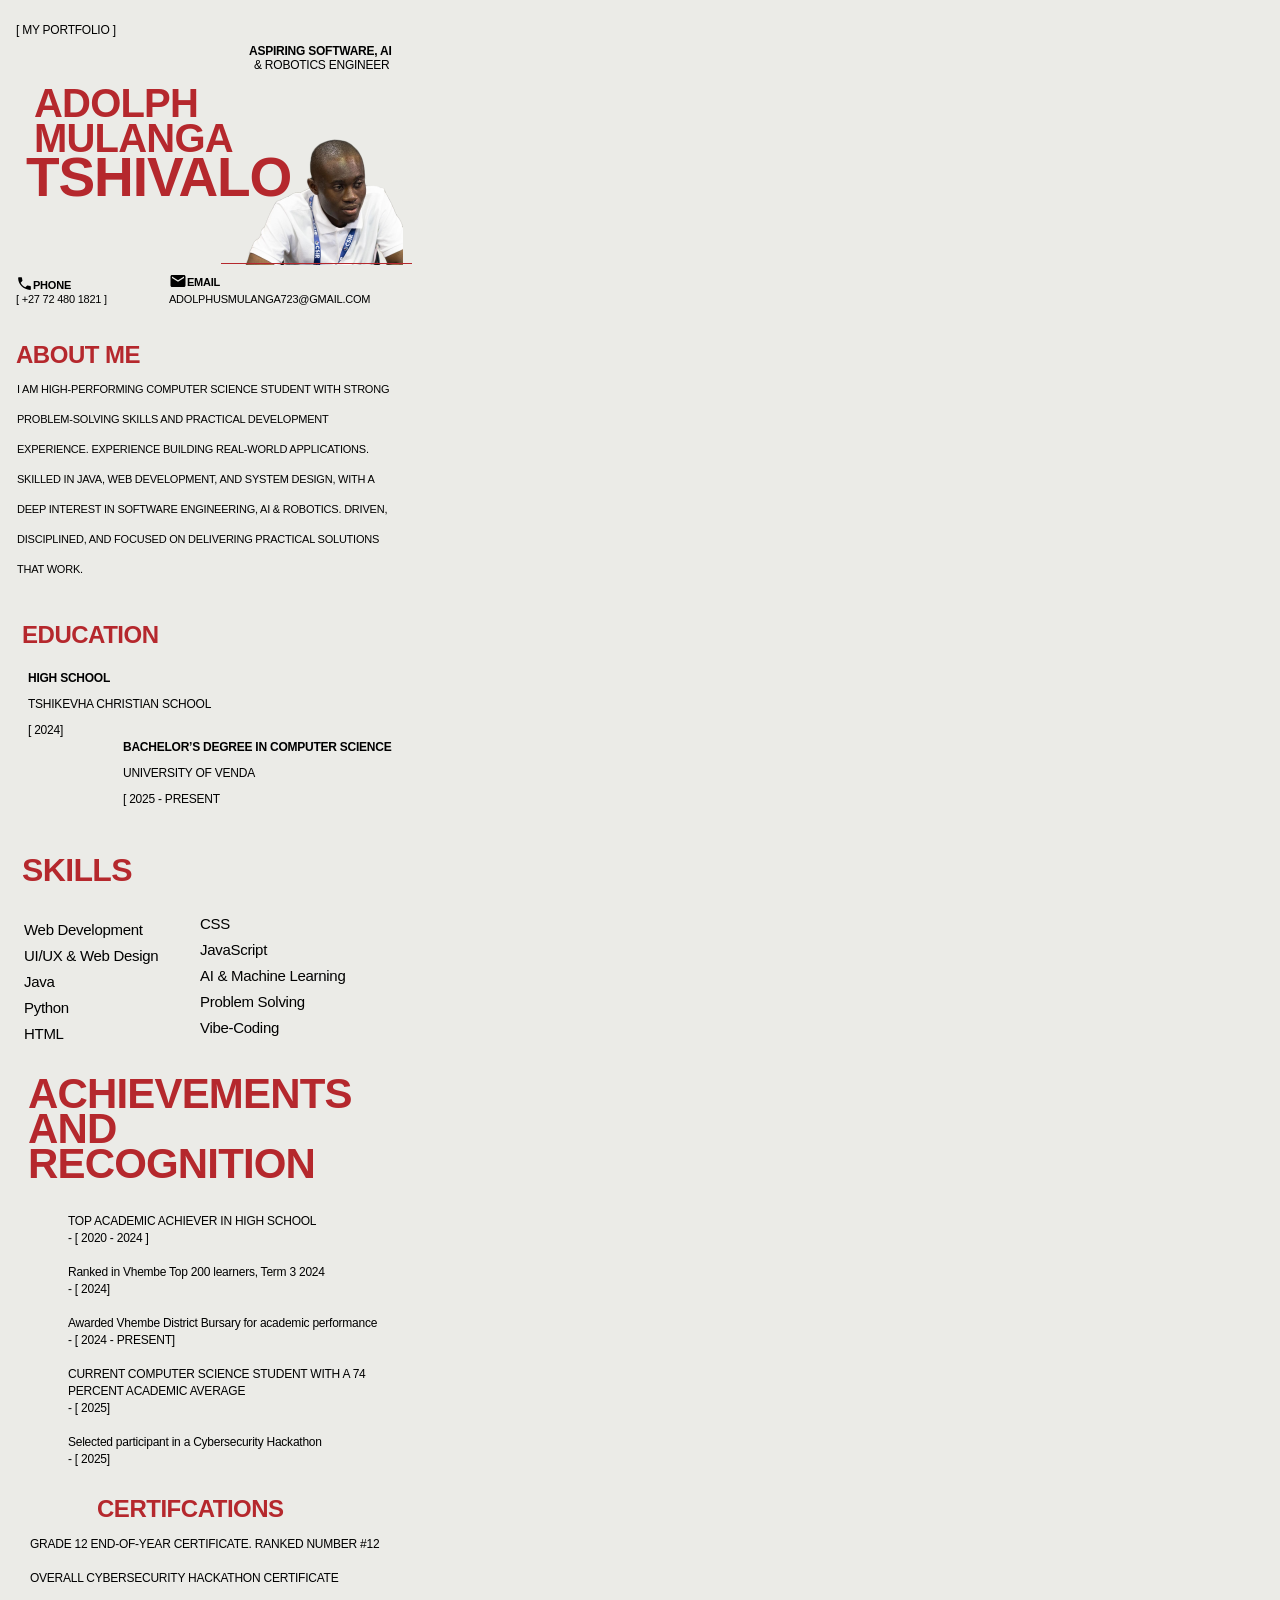
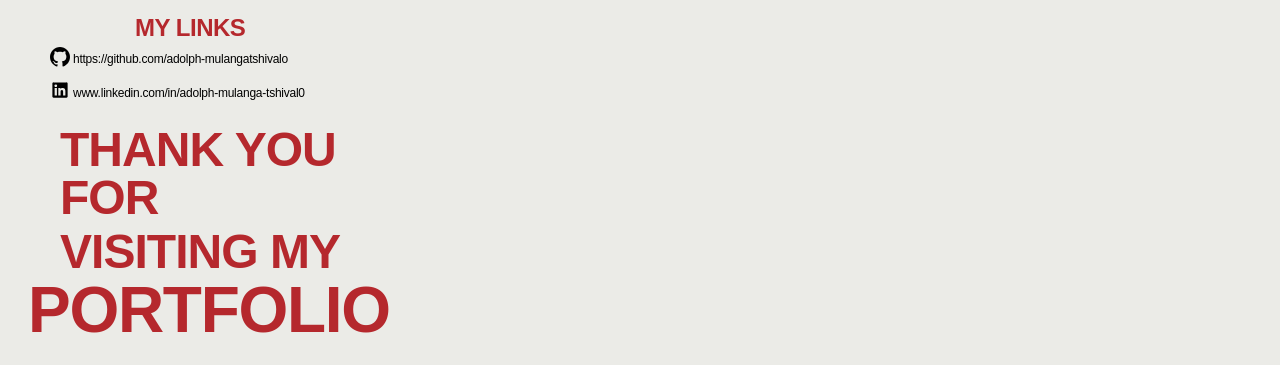
<file: index.html>
<!DOCTYPE html>
<html lang="en">
<head>
  <meta charset="UTF-8">
  <meta http-equiv="X-UA-Compatible" content="IE=edge">
  <meta name="viewport" content="width=device-width, initial-scale=1.0">
  <link rel="stylesheet" href="./vars.css">
  <link rel="stylesheet" href="./style.css">
  
  
  <style>
   a,
   button,
   input,
   select,
   h1,
   h2,
   h3,
   h4,
   h5,
   * {
       box-sizing: border-box;
       margin: 0;
       padding: 0;
       border: none;
       text-decoration: none;
       background: none;
   
       -webkit-font-smoothing: antialiased;
   }
   
   menu, ol, ul {
       list-style-type: none;
       margin: 0;
       padding: 0;
   }
   </style>
  <title>Document</title>
</head>
<body>
  <div class="i-phone-17-1">
    <div class="adolph-mulanga">ADOLPH MULANGA</div>
    <div class="tshivalo">TSHIVALO</div>
    <div class="my-portfolio">[ MY PORTFOLIO ]</div>
    <div class="robotics-engineer">&amp; ROBOTICS ENGINEER</div>
    <div class="phone">PHONE</div>
    <div class="_27-72-480-1821">[ +27 72 480 1821 ]</div>
    <div class="adolphusmulanga-723-gmail-com">ADOLPHUSMULANGA723@GMAIL.COM</div>
    <div class="email">EMAIL</div>
    <div class="aspiring-software-ai">ASPIRING SOFTWARE, AI</div>
    <div
      class="[base64]"
    >
      I AM HIGH-PERFORMING COMPUTER SCIENCE STUDENT WITH STRONG PROBLEM-SOLVING
      SKILLS AND PRACTICAL DEVELOPMENT EXPERIENCE. EXPERIENCE BUILDING REAL-WORLD
      APPLICATIONS. SKILLED IN JAVA, WEB DEVELOPMENT, AND SYSTEM DESIGN, WITH A
      DEEP INTEREST IN SOFTWARE ENGINEERING, AI &amp; ROBOTICS. DRIVEN,
      DISCIPLINED, AND FOCUSED ON DELIVERING PRACTICAL SOLUTIONS THAT WORK.
    </div>
    <div class="about-me">ABOUT ME</div>
    <div class="skills">SKILLS</div>
    <div class="achievements-and-recognition">ACHIEVEMENTS AND RECOGNITION</div>
    <div class="web-development-ui-ux-web-design-java-python-html">
      Web Development
      <br />
      <br />
      UI/UX &amp; Web Design
      <br />
      <br />
      Java
      <br />
      <br />
      Python
      <br />
      <br />
      HTML
      <br />
      <br />
    </div>
    <div class="css-java-script-ai-machine-learning-problem-solving-vibe-coding">
      <br />
      CSS
      <br />
      <br />
      JavaScript
      <br />
      <br />
      AI &amp; Machine Learning
      <br />
      <br />
      Problem Solving
      <br />
      <br />
      Vibe-Coding
    </div>
    <div
      class="[base64]"
    >
      TOP ACADEMIC ACHIEVER IN HIGH SCHOOL
      <br />
      - [ 2020 - 2024 ]
      <br />
      <br />
      Ranked in Vhembe Top 200 learners, Term 3 2024
      <br />
      - [ 2024]
      <br />
      <br />
      Awarded Vhembe District Bursary for academic performance
      <br />
      - [ 2024 - PRESENT]
      <br />
      <br />
      CURRENT COMPUTER SCIENCE STUDENT WITH A 74 PERCENT ACADEMIC AVERAGE
      <br />
      - [ 2025]
      <br />
      <br />
      Selected participant in a Cybersecurity Hackathon
      <br />
      - [ 2025]
      <br />
    </div>
    <div class="education">EDUCATION</div>
    <div class="high-school-tshikevha-christian-school-2024">
      <span>
        <span class="high-school-tshikevha-christian-school-2024-span">
          HIGH SCHOOL
          <br />
        </span>
        <span class="high-school-tshikevha-christian-school-2024-span2">
          TSHIKEVHA CHRISTIAN SCHOOL
          <br />
          [ 2024]
          <br />
          <br />
        </span>
      </span>
    </div>
    <div class="certifcations">CERTIFCATIONS</div>
    <div
      class="grade-12-end-of-year-certificate-ranked-number-12-overall-cybersecurity-hackathon-certificate"
    >
      GRADE 12 END-OF-YEAR CERTIFICATE. RANKED NUMBER #12
      <br />
      <br />
      OVERALL CYBERSECURITY HACKATHON CERTIFICATE
    </div>
    <img class="image-1" src="image-10.png" />
    <div class="line-1"></div>
    <div class="my-links">MY LINKS</div>
    <div
      class="https-github-com-adolph-mulangatshivalo-www-linkedin-com-in-adolph-mulanga-tshival-0"
    >
      https://github.com/adolph-mulangatshivalo
      <br />
      <br />
      www.linkedin.com/in/adolph-mulanga-tshival0
    </div>
    <img class="devicon-plain-linkedin" src="devicon-plain-linkedin0.svg" />
    <img class="mdi-github" src="mdi-github0.svg" />
    <img class="ic-baseline-email" src="ic-baseline-email0.svg" />
    <img class="ic-baseline-phone" src="ic-baseline-phone0.svg" />
    <div class="thank-you-for-visiting-my">
      <span>
        <span class="thank-you-for-visiting-my-span">
          THANK YOU FOR VISITING MY
        </span>
        <span class="thank-you-for-visiting-my-span2"></span>
      </span>
    </div>
    <div
      class="bachelor-s-degree-in-computer-science-university-of-venda-2025-present"
    >
      <span>
        <span
          class="bachelor-s-degree-in-computer-science-university-of-venda-2025-present-span"
        >
          BACHELOR’S DEGREE IN COMPUTER SCIENCE
          <br />
        </span>
        <span
          class="bachelor-s-degree-in-computer-science-university-of-venda-2025-present-span2"
        >
          UNIVERSITY OF VENDA
          <br />
          [ 2025 - PRESENT
        </span>
      </span>
    </div>
    <div class="portfolio">PORTFOLIO</div>
  </div>
  
</body>
</html>
</file>
<file: vars.css>
/* Figma Styles of your File */
:root {
  /* Colors */
  /* Fonts */
  /* Effects */
}
/* Figma Color Variables of your File */
</file>
<file: style.css>
.i-phone-17-1,
.i-phone-17-1 * {
  box-sizing: border-box;
}
.i-phone-17-1 {
  background: #ebebe7;
  height: 1965px;
  position: relative;
  overflow-y: auto;
}
.adolph-mulanga {
  color: #b5282d;
  text-align: left;
  font-family: "Arial-Bold", sans-serif;
  font-size: 40px;
  line-height: 35px;
  letter-spacing: -0.02em;
  font-weight: 700;
  position: absolute;
  left: 34px;
  top: 93px;
  width: 365px;
  height: 56px;
  display: flex;
  align-items: center;
  justify-content: flex-start;
}
.tshivalo {
  color: #b5282d;
  text-align: left;
  font-family: "Arial-Bold", sans-serif;
  font-size: 55px;
  line-height: 35px;
  letter-spacing: -0.02em;
  font-weight: 700;
  position: absolute;
  left: 26px;
  top: 149px;
  width: 365px;
  height: 56px;
  display: flex;
  align-items: center;
  justify-content: flex-start;
}
.my-portfolio {
  color: #000000;
  text-align: left;
  font-family: "Arial-Regular", sans-serif;
  font-size: 12px;
  line-height: 35px;
  letter-spacing: -0.02em;
  font-weight: 400;
  position: absolute;
  left: 16px;
  top: 23px;
  width: 166px;
  height: 14px;
  display: flex;
  align-items: center;
  justify-content: flex-start;
}
.robotics-engineer {
  color: #000000;
  text-align: left;
  font-family: "Arial-Regular", sans-serif;
  font-size: 12px;
  line-height: 35px;
  letter-spacing: -0.02em;
  font-weight: 400;
  position: absolute;
  left: 254px;
  top: 58px;
  width: 166px;
  height: 14px;
  display: flex;
  align-items: center;
  justify-content: flex-start;
}
.phone {
  color: #000000;
  text-align: left;
  font-family: "Arial-Bold", sans-serif;
  font-size: 11px;
  line-height: 35px;
  letter-spacing: -0.02em;
  font-weight: 700;
  position: absolute;
  left: 33px;
  top: 278px;
  width: 166px;
  height: 14px;
  display: flex;
  align-items: center;
  justify-content: flex-start;
}
._27-72-480-1821 {
  color: #000000;
  text-align: left;
  font-family: "Arial-Regular", sans-serif;
  font-size: 11px;
  line-height: 35px;
  letter-spacing: -0.02em;
  font-weight: 400;
  position: absolute;
  left: 16px;
  top: 292px;
  width: 166px;
  height: 14px;
  display: flex;
  align-items: center;
  justify-content: flex-start;
}
.adolphusmulanga-723-gmail-com {
  color: #000000;
  text-align: left;
  font-family: "Arial-Regular", sans-serif;
  font-size: 11px;
  line-height: 35px;
  letter-spacing: -0.02em;
  font-weight: 400;
  position: absolute;
  left: 169px;
  top: 292px;
  width: 380px;
  height: 14px;
  display: flex;
  align-items: center;
  justify-content: flex-start;
}
.email {
  color: #000000;
  text-align: left;
  font-family: "Arial-Bold", sans-serif;
  font-size: 11px;
  line-height: 35px;
  letter-spacing: -0.02em;
  font-weight: 700;
  position: absolute;
  left: 187px;
  top: 275px;
  width: 166px;
  height: 14px;
  display: flex;
  align-items: center;
  justify-content: flex-start;
}
.aspiring-software-ai {
  color: #000000;
  text-align: left;
  font-family: "Arial-Bold", sans-serif;
  font-size: 12px;
  line-height: 35px;
  letter-spacing: -0.02em;
  font-weight: 700;
  position: absolute;
  left: 249px;
  top: 44px;
  width: 166px;
  height: 14px;
  display: flex;
  align-items: center;
  justify-content: flex-start;
}
.[base64] {
  color: #000000;
  text-align: left;
  font-family: "Arial-Regular", sans-serif;
  font-size: 11px;
  line-height: 30px;
  letter-spacing: -0.02em;
  font-weight: 400;
  position: absolute;
  left: 17px;
  top: 407px;
  width: 374px;
  height: 144px;
  display: flex;
  align-items: center;
  justify-content: flex-start;
}
.about-me {
  color: #b5282d;
  text-align: left;
  font-family: "Arial-Bold", sans-serif;
  font-size: 24px;
  line-height: 35px;
  letter-spacing: -0.02em;
  font-weight: 700;
  position: absolute;
  left: 16px;
  top: 337px;
  display: flex;
  align-items: center;
  justify-content: flex-start;
}
.skills {
  color: #b5282d;
  text-align: left;
  font-family: "Arial-Bold", sans-serif;
  font-size: 32px;
  line-height: 35px;
  letter-spacing: -0.02em;
  font-weight: 700;
  position: absolute;
  left: 22px;
  top: 853px;
  display: flex;
  align-items: center;
  justify-content: flex-start;
}
.achievements-and-recognition {
  color: #b5282d;
  text-align: left;
  font-family: "Arial-Bold", sans-serif;
  font-size: 42px;
  line-height: 35px;
  letter-spacing: -0.02em;
  font-weight: 700;
  position: absolute;
  left: 28px;
  top: 1076px;
  width: 376px;
  display: flex;
  align-items: center;
  justify-content: flex-start;
}
.web-development-ui-ux-web-design-java-python-html {
  color: #000000;
  text-align: left;
  font-family: "Arial-Regular", sans-serif;
  font-size: 15px;
  line-height: 13px;
  letter-spacing: -0.02em;
  font-weight: 400;
  position: absolute;
  left: 24px;
  top: 877px;
  width: 149px;
  height: 222px;
  display: flex;
  align-items: center;
  justify-content: flex-start;
}
.css-java-script-ai-machine-learning-problem-solving-vibe-coding {
  color: #000000;
  text-align: left;
  font-family: "Arial-Regular", sans-serif;
  font-size: 15px;
  line-height: 13px;
  letter-spacing: -0.02em;
  font-weight: 400;
  position: absolute;
  left: 200px;
  top: 824px;
  width: 471px;
  height: 289px;
  display: flex;
  align-items: center;
  justify-content: flex-start;
}
.[base64] {
  color: #000000;
  text-align: left;
  font-family: "Arial-Regular", sans-serif;
  font-size: 12px;
  line-height: 17px;
  letter-spacing: -0.02em;
  font-weight: 400;
  position: absolute;
  left: 68px;
  top: 1110px;
  width: 351px;
  height: 460px;
  display: flex;
  align-items: center;
  justify-content: flex-start;
}
.education {
  color: #b5282d;
  text-align: left;
  font-family: "Arial-Bold", sans-serif;
  font-size: 24px;
  line-height: 35px;
  letter-spacing: -0.02em;
  font-weight: 700;
  position: absolute;
  left: 22px;
  top: 617px;
  display: flex;
  align-items: center;
  justify-content: flex-start;
}
.high-school-tshikevha-christian-school-2024 {
  color: #000000;
  text-align: left;
  font-family: "-", sans-serif;
  font-size: 12px;
  line-height: 26px;
  letter-spacing: -0.02em;
  font-weight: 400;
  position: absolute;
  left: 28px;
  top: 624px;
  width: 476px;
  height: 186px;
  display: flex;
  align-items: center;
  justify-content: flex-start;
}
.high-school-tshikevha-christian-school-2024-span {
  font-family: "Arial-Bold", sans-serif;
  font-weight: 700;
}
.high-school-tshikevha-christian-school-2024-span2 {
  font-family: "Arial-Regular", sans-serif;
}
.certifcations {
  color: #b5282d;
  text-align: left;
  font-family: "Arial-Bold", sans-serif;
  font-size: 24px;
  line-height: 35px;
  letter-spacing: -0.02em;
  font-weight: 700;
  position: absolute;
  left: 97px;
  top: 1491px;
  display: flex;
  align-items: center;
  justify-content: flex-start;
}
.grade-12-end-of-year-certificate-ranked-number-12-overall-cybersecurity-hackathon-certificate {
  color: #000000;
  text-align: left;
  font-family: "Arial-Regular", sans-serif;
  font-size: 12px;
  line-height: 17px;
  letter-spacing: -0.02em;
  font-weight: 400;
  position: absolute;
  left: 30px;
  top: 1466px;
  width: 389px;
  height: 191px;
  display: flex;
  align-items: center;
  justify-content: flex-start;
}
.image-1 {
  width: 163px;
  height: 128px;
  position: absolute;
  left: 240px;
  top: 137px;
  object-fit: cover;
  aspect-ratio: 163/128;
}
.line-1 {
  margin-top: -1px;
  border-style: solid;
  border-color: #b5282d;
  border-width: 1px 0 0 0;
  width: 191px;
  height: 0px;
  position: absolute;
  left: 412px;
  top: 265px;
  transform-origin: 0 0;
  transform: rotate(180deg) scale(1, 1);
}
.my-links {
  color: #b5282d;
  text-align: left;
  font-family: "Arial-Bold", sans-serif;
  font-size: 24px;
  line-height: 35px;
  letter-spacing: -0.02em;
  font-weight: 700;
  position: absolute;
  left: 135px;
  top: 1610px;
  display: flex;
  align-items: center;
  justify-content: flex-start;
}
.https-github-com-adolph-mulangatshivalo-www-linkedin-com-in-adolph-mulanga-tshival-0 {
  color: #000000;
  text-align: left;
  font-family: "Arial-Regular", sans-serif;
  font-size: 12px;
  line-height: 17px;
  letter-spacing: -0.02em;
  font-weight: 400;
  position: absolute;
  left: 73px;
  top: 1581px;
  width: 389px;
  height: 191px;
  display: flex;
  align-items: center;
  justify-content: flex-start;
}
.devicon-plain-linkedin {
  width: 16px;
  height: 16px;
  position: absolute;
  left: 52px;
  top: 1682px;
  overflow: visible;
  aspect-ratio: 1;
}
.mdi-github {
  width: 24px;
  height: 24px;
  position: absolute;
  left: 48px;
  top: 1645px;
  overflow: visible;
  aspect-ratio: 1;
}
.ic-baseline-email {
  width: 18px;
  height: 18px;
  position: absolute;
  left: 169px;
  top: 272px;
  overflow: visible;
  aspect-ratio: 1;
}
.ic-baseline-phone {
  width: 17px;
  height: 17px;
  position: absolute;
  left: 16px;
  top: 275px;
  overflow: visible;
  aspect-ratio: 1;
}
.thank-you-for-visiting-my {
  color: #b5282d;
  text-align: left;
  position: absolute;
  left: 60px;
  top: 1745px;
  width: 295px;
  height: 112px;
  display: flex;
  align-items: center;
  justify-content: flex-start;
}
.thank-you-for-visiting-my-span {
  font-family: "Arial-Bold", sans-serif;
  font-size: 48px;
  line-height: 48px;
  letter-spacing: -0.02em;
  font-weight: 700;
}
.thank-you-for-visiting-my-span2 {
  font-family: "Arial-Bold", sans-serif;
  font-size: 64px;
  line-height: 48px;
  letter-spacing: -0.02em;
  font-weight: 700;
}
.bachelor-s-degree-in-computer-science-university-of-venda-2025-present {
  color: #000000;
  text-align: left;
  font-family: "-", sans-serif;
  font-size: 12px;
  line-height: 26px;
  letter-spacing: -0.02em;
  font-weight: 400;
  position: absolute;
  left: 123px;
  top: 680px;
  width: 476px;
  height: 186px;
  display: flex;
  align-items: center;
  justify-content: flex-start;
}
.bachelor-s-degree-in-computer-science-university-of-venda-2025-present-span {
  font-family: "Arial-Bold", sans-serif;
  font-weight: 700;
}
.bachelor-s-degree-in-computer-science-university-of-venda-2025-present-span2 {
  font-family: "Arial-Regular", sans-serif;
}
.portfolio {
  color: #b5282d;
  text-align: left;
  font-family: "Arial-Bold", sans-serif;
  font-size: 64px;
  line-height: 73px;
  letter-spacing: -0.02em;
  font-weight: 700;
  position: absolute;
  left: 28px;
  top: 1856px;
  width: 394px;
  height: 109px;
  display: flex;
  align-items: center;
  justify-content: flex-start;
}
</file>
